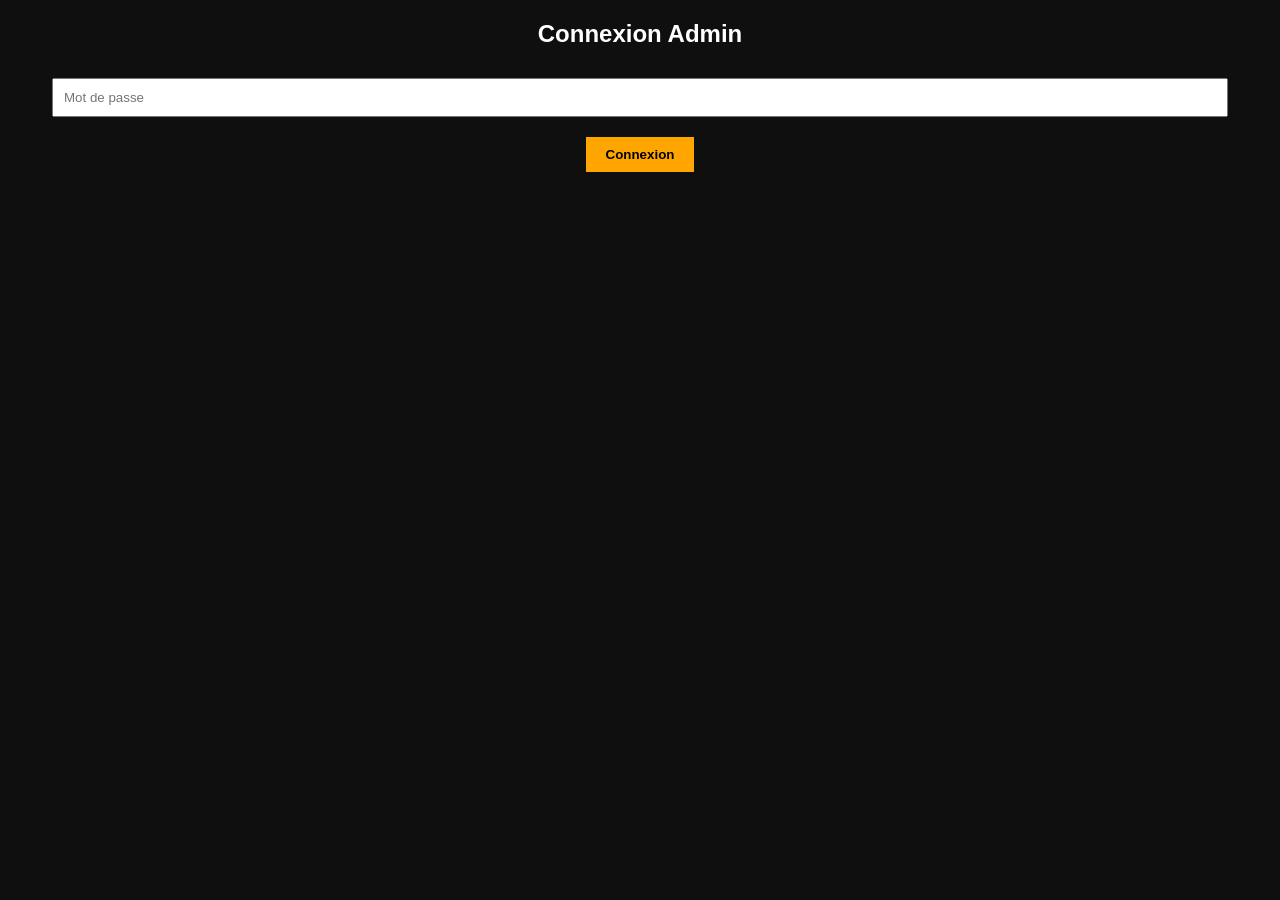
<file: admin.html>
<!DOCTYPE html>
<html lang="fr">
<head>
  <meta charset="UTF-8">
  <title>Admin</title>
  <link rel="stylesheet" href="style.css">
  <script src="script.js" defer></script>
</head>
<body>

<div id="loginBox">
  <h2>Connexion Admin</h2>
  <input type="password" id="pass" placeholder="Mot de passe">
  <button onclick="login()">Connexion</button>
</div>

<div id="adminPanel" style="display:none;">
  <div class="panel">
    <h2>Administration</h2>

    <table id="table"></table>

    <h3 id="total"></h3>
  </div>
</div>

</body>
</html>
</file>
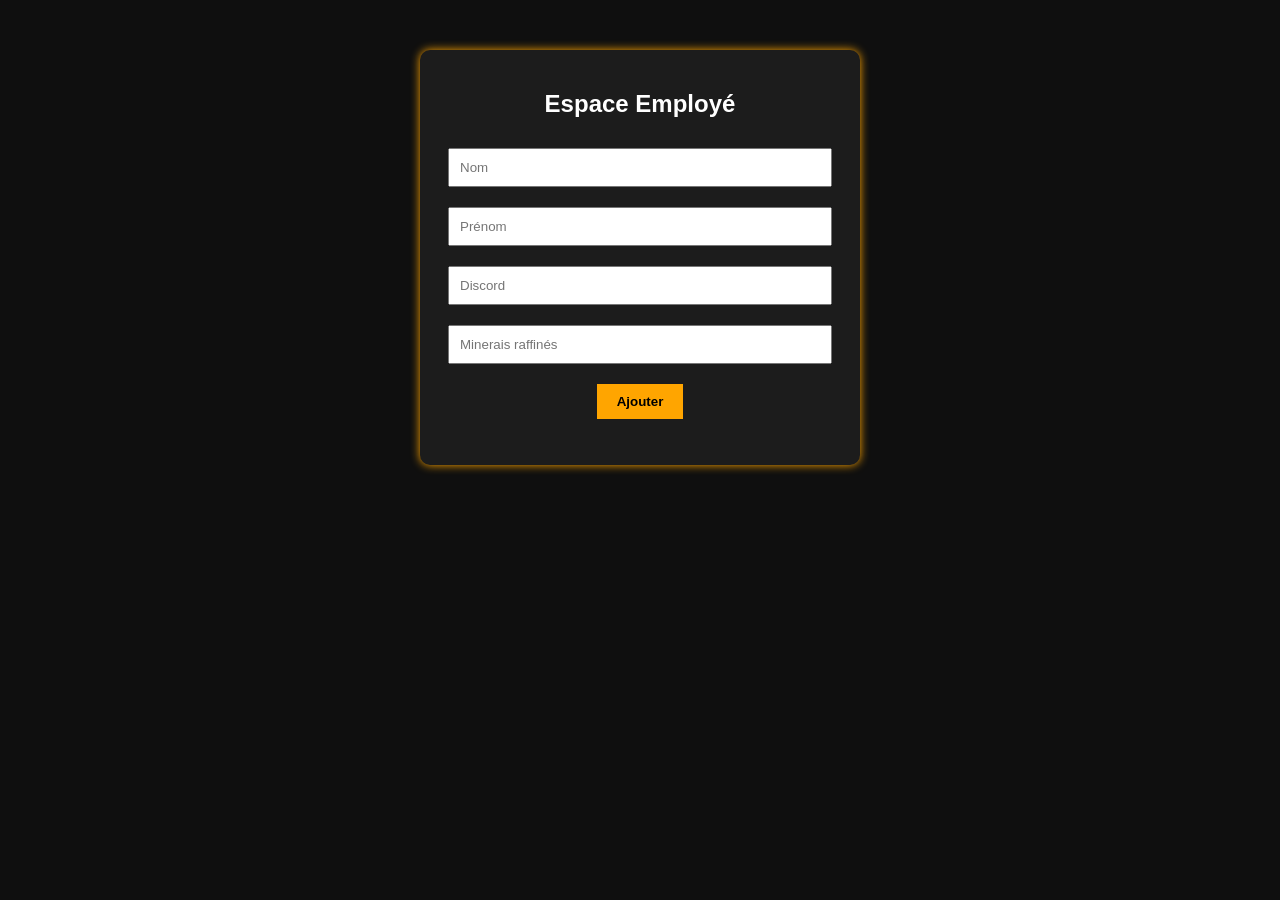
<file: employe.html>
<!DOCTYPE html>
<html lang="fr">
<head>
  <meta charset="UTF-8">
  <title>Employé</title>
  <link rel="stylesheet" href="style.css">
  <script src="script.js" defer></script>
</head>
<body>

<div class="panel">
  <h2>Espace Employé</h2>

  <input id="nom" placeholder="Nom">
  <input id="prenom" placeholder="Prénom">
  <input id="discord" placeholder="Discord">
  <input id="minerais" type="number" placeholder="Minerais raffinés">

  <button onclick="sendData()">Ajouter</button>

  <p id="msg"></p>
</div>

</body>
</html>
</file>
<file: style.css>
body {
  margin: 0;
  font-family: Arial;
  background: #0f0f0f;
  color: white;
  text-align: center;
}

.logo {
  width: 180px;
  margin-top: 20px;
}

.center {
  margin-top: 100px;
}

.panel {
  width: 400px;
  margin: 50px auto;
  background: #1c1c1c;
  padding: 20px;
  border-radius: 10px;
  box-shadow: 0 0 10px orange;
}

input {
  width: 90%;
  padding: 10px;
  margin: 10px 0;
}

button, .btn {
  display: inline-block;
  padding: 10px 20px;
  margin: 10px;
  background: orange;
  color: black;
  text-decoration: none;
  border: none;
  cursor: pointer;
  font-weight: bold;
}

.admin {
  background: red;
}
</file>
